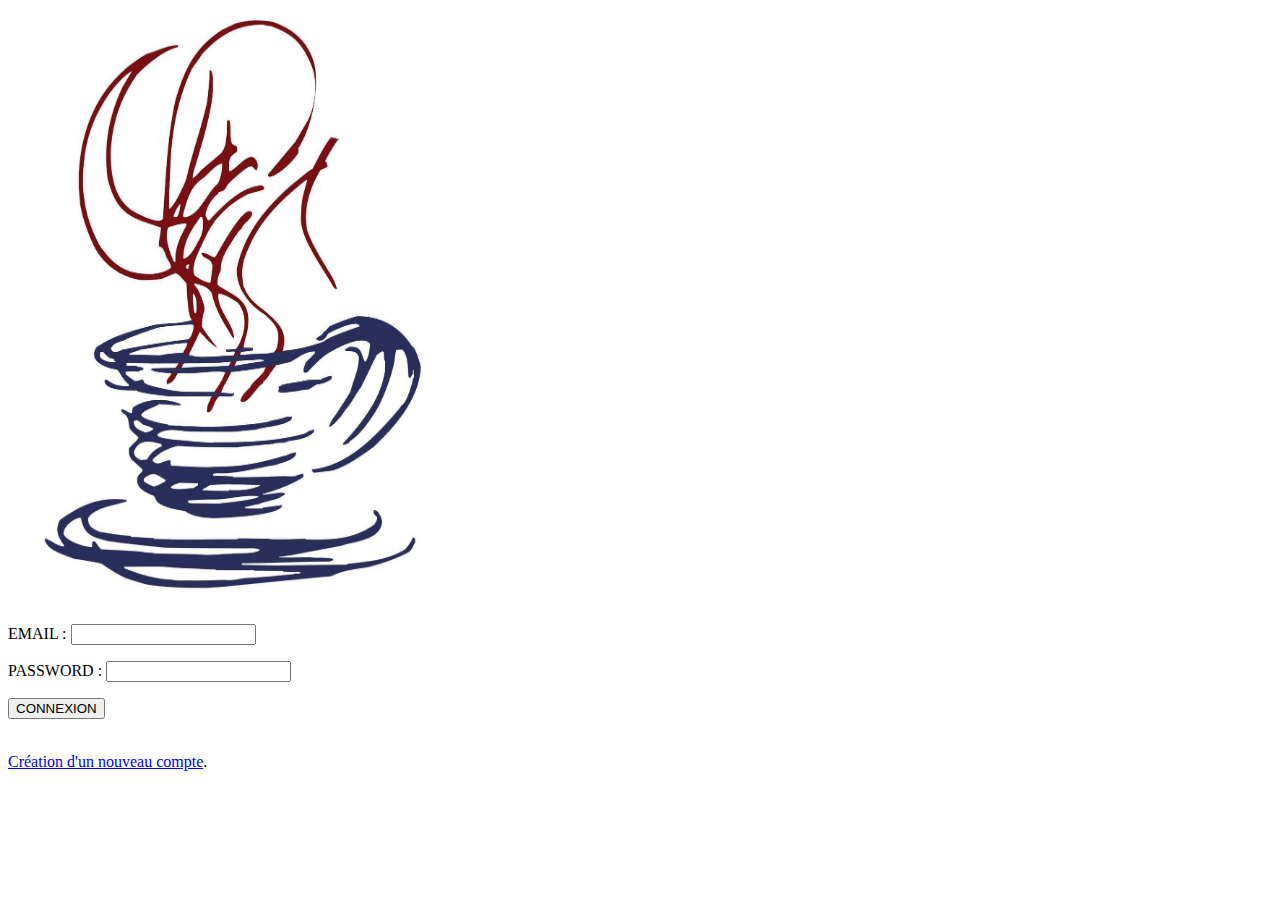
<file: version-1.0/index.html>
<html>
<head>
<title>My 1st Java Application</title>
</head>
<body>
<!--**********************************************************
***** My 1st Java Application 1.0 : index.html             ***
***** Auteur : David Nogent/Adagp, 2023                    ***
***** Page d'accueil                                       ***
***********************************************************-->
<!-- insertion d'une image -->
<p><img src="java.png" width="450" height="600" alt="Java Logo" /></p>

<div>
<!-- formulaire qui va envoyer les saisies vers une page JSP appeler connexion. -->
<form action="connexion.jsp" method="post">
<!-- saisie de l'email de connexion : -->
<p>EMAIL : <input type="text" name="email" /></p>
<!-- saisie du mot de passe : --> 
<p>PASSWORD : <input type="password" name="pw" /></p>
<!-- bouton qui soumet le formulaire à la prochaine page --> 
<p><input type="submit" value="CONNEXION" /></p>
</form>
<br/>
<!-- lien qui envoie vers une nouvelle page pour créer un compte utilisateur -->
<a href="nouvel_utilisateur.html">Cr&eacute;ation d'un nouveau compte</a>.
</div>
<body>
</html>
</file>
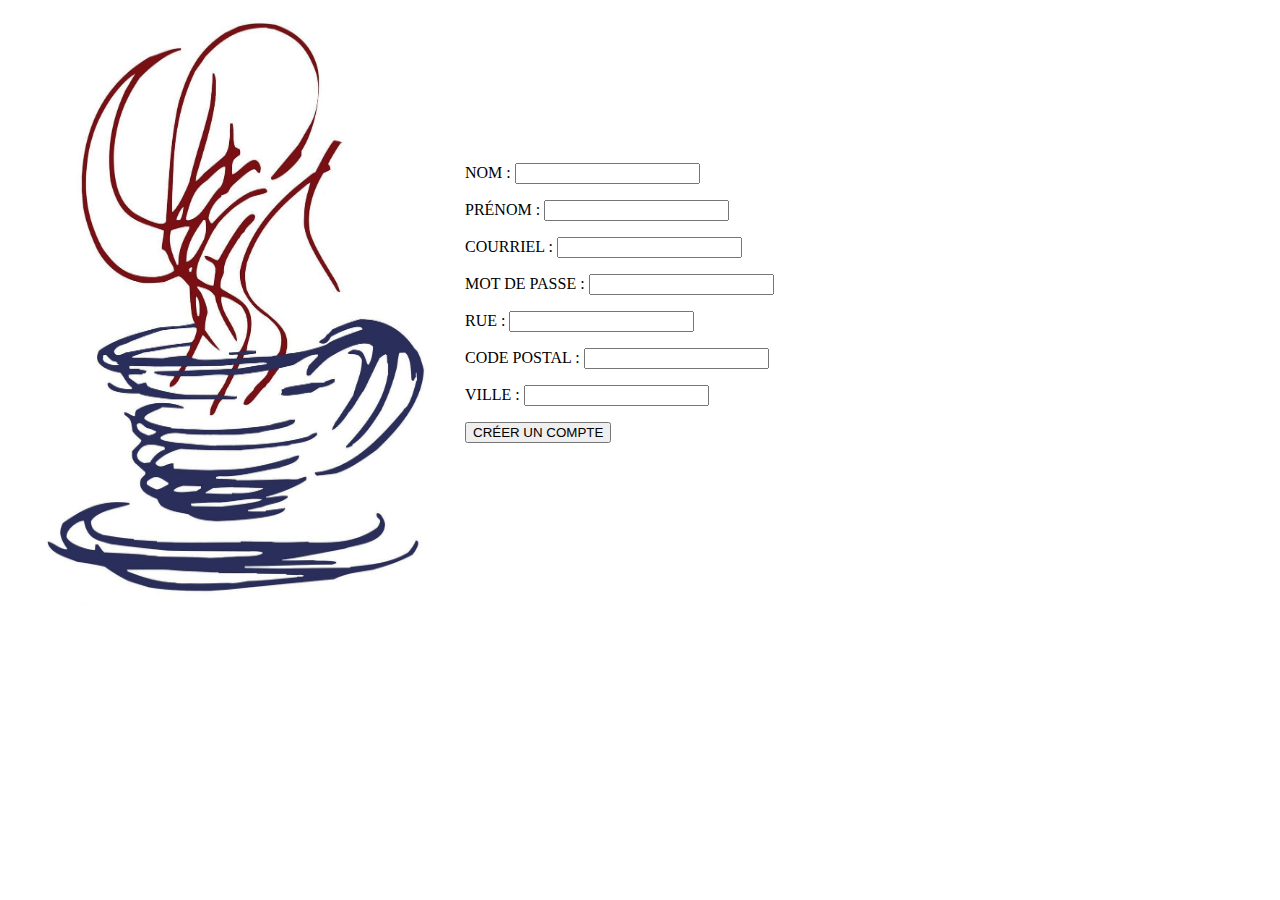
<file: version-1.0/nouvel_utilisateur.html>
<html>
<head>
<title>My 1st Java Application</title>
</head>
<body>
<!--************************************************************
***** My 1st Java Application 1.0 : nouvel_utilisateur.html  ***
***** Auteur : David Nogent/Adagp, 2023                      ***
***** formulaire nouvel utilisateur                          ***
*************************************************************-->
<div>
<table>
<tr>
<td><img src="java.png" width="450" height="600" alt="Java Logo" /></td>
<td>
<form action="enregistrement_utilisateur.jsp" method="post"> <!-- formulaire qui va envoyer les saisies vers une page JSP appeler enregistrement_utilisateur. -->
<p>NOM : <input type="text" name="nom" /></p> <!-- saisie du nom de famille -->
<p>PR&Eacute;NOM : <input type="text" name="prenom" /></p> <!-- saisie du prénom -->
<p>COURRIEL : <input type="text" name="email" /></p> <!-- saisie du courriel -->
<p>MOT DE PASSE : <input type="password" name="pw" /></p> <!-- saisie du mot de passe -->
<p>RUE : <input type="text" name="adresse" /></p> <!-- saisie de la rue -->
<p>CODE POSTAL : <input type="text" name="cp" /></p> <!-- saisie du code postal -->
<p>VILLE : <input type="texte" name="ville" /></p> <!-- saisie de la ville -->
<p><input type="submit" value="CR&Eacute;ER UN COMPTE" /></p>
</form>
</td>
</tr>
</table>
</div>
<body>
</html>
</file>
